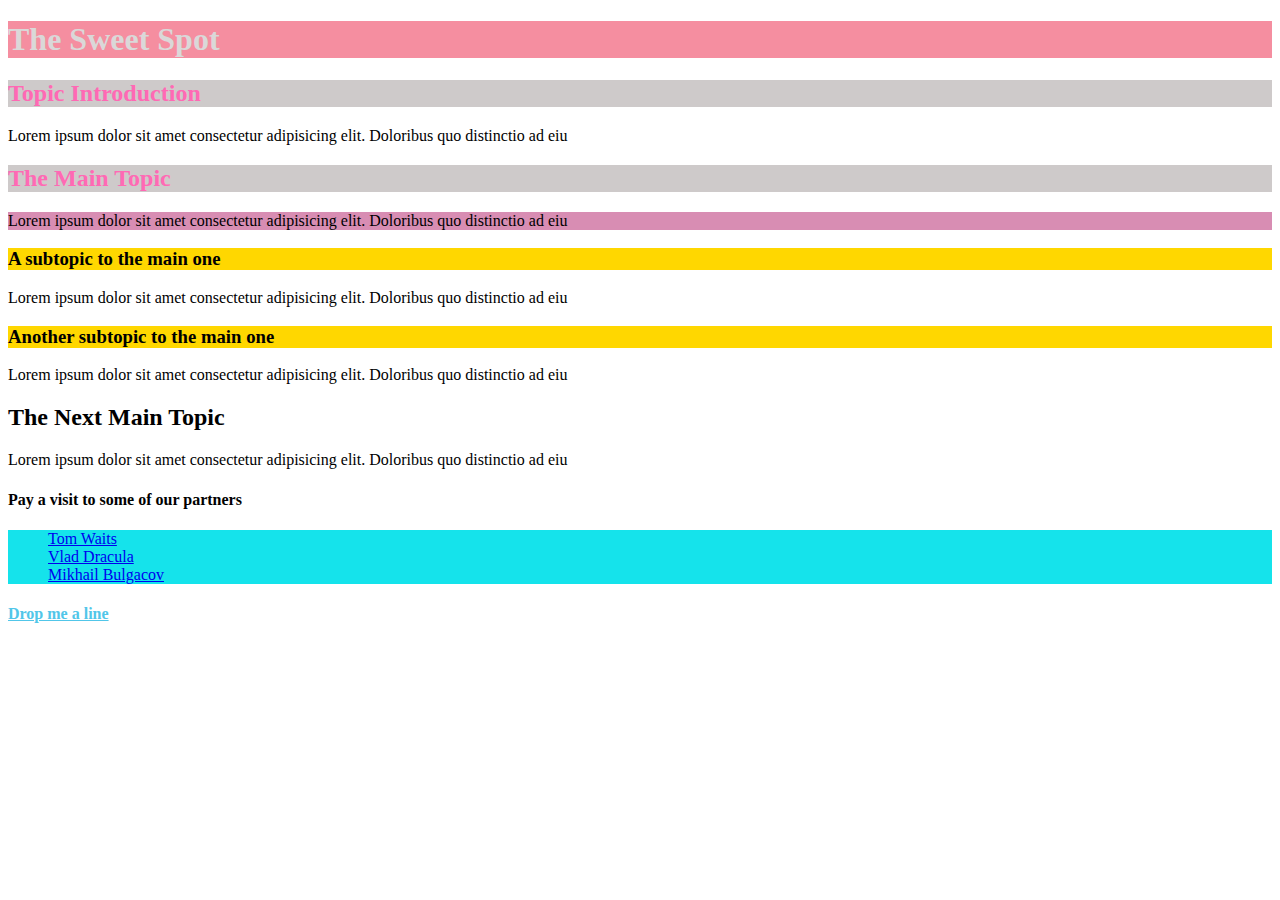
<file: index.html>
<!DOCTYPE html>
<html lang="en">
<head>
    <meta charset="UTF-8">
    <meta name="viewport" content="width=device-width, initial-scale=1.0">
    <title>The Sweet Spot</title>
    <link rel="stylesheet" href="style.css">
</head> 
<body>
        <h1>The Sweet Spot</h1>
        <h2 class="head2">Topic Introduction</h2>
            <p>Lorem ipsum dolor sit amet consectetur adipisicing elit. Doloribus quo distinctio ad eiu</p>
        <h2 class="head2">The Main Topic</h2>
            <p id="maintopic_p" >Lorem ipsum dolor sit amet consectetur adipisicing elit. Doloribus quo distinctio ad eiu</p>
        <h3 class="subtopic" >A subtopic to the main one</h3>
            <p>Lorem ipsum dolor sit amet consectetur adipisicing elit. Doloribus quo distinctio ad eiu</p>
        <h3 class="subtopic">Another subtopic to the main one</h3>
            <p>Lorem ipsum dolor sit amet consectetur adipisicing elit. Doloribus quo distinctio ad eiu</p>
        <h2>The Next Main Topic</h2>  
            <p>Lorem ipsum dolor sit amet consectetur adipisicing elit. Doloribus quo distinctio ad eiu</p> 
        <h4>Pay a visit to some of our partners</h4>  
        <ul>
            <li><a target="_blank" href="https://en.wikipedia.org/wiki/Tom_Waits">Tom Waits</a> </li>
            <li> <a target="_blank" href="https://en.wikipedia.org/wiki/Vlad_the_Impaler">Vlad Dracula</a> </li>
            <li><a target="_blank" href="https://en.wikipedia.org/wiki/Mikhail_Bulgakov">Mikhail Bulgacov</a> </li>
        </ul>
        <h4> <a href="contact.html">Drop me a line</a> </h4>                                 
</body>
</html>
</file>
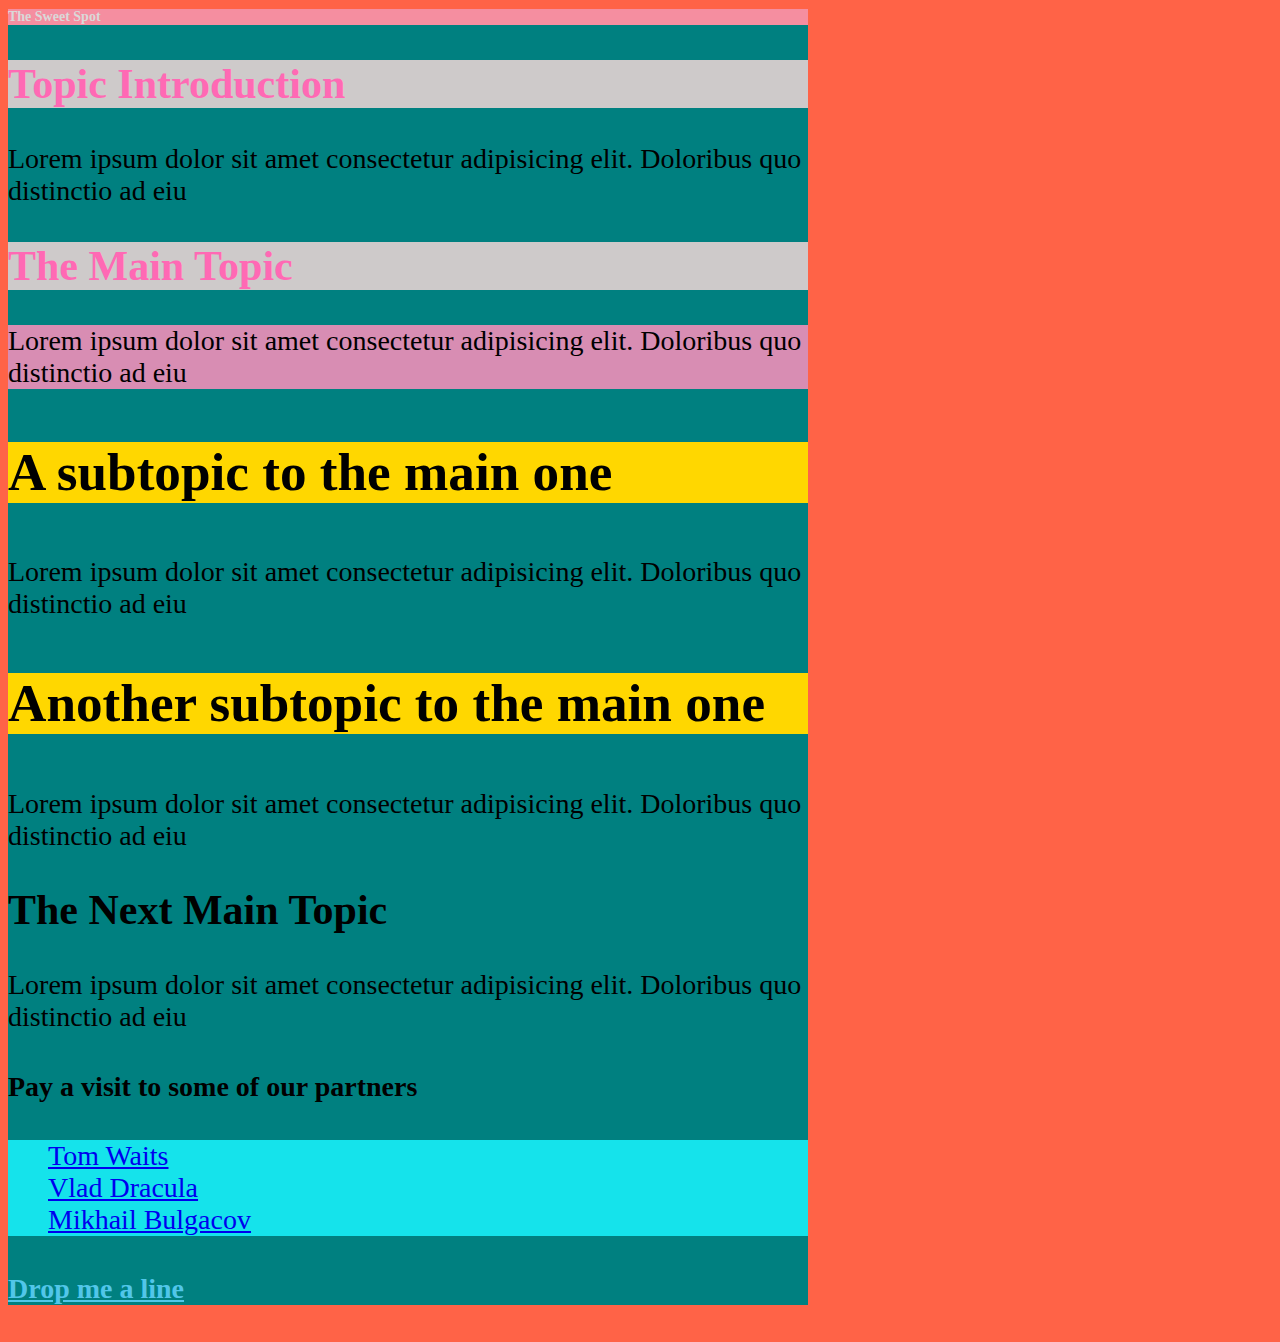
<file: index_extra.html>
<!DOCTYPE html>
<html lang="en">
<head>
    <meta charset="UTF-8">
    <meta name="viewport" content="width=device-width, initial-scale=1.0">
    <title>The Sweet Spot</title>
    <link rel="stylesheet" href="style_extra.css">
</head> 
<body>
    <div class="megawrapper">
        <h1>The Sweet Spot</h1>
        <h2 class="head2">Topic Introduction</h2>
            <p>Lorem ipsum dolor sit amet consectetur adipisicing elit. Doloribus quo distinctio ad eiu</p>
        <h2 class="head2">The Main Topic</h2>
            <p id="maintopic_p" >Lorem ipsum dolor sit amet consectetur adipisicing elit. Doloribus quo distinctio ad eiu</p>
        <h3 class="subtopic" >A subtopic to the main one</h3>
            <p>Lorem ipsum dolor sit amet consectetur adipisicing elit. Doloribus quo distinctio ad eiu</p>
        <h3 class="subtopic">Another subtopic to the main one</h3>
            <p>Lorem ipsum dolor sit amet consectetur adipisicing elit. Doloribus quo distinctio ad eiu</p>
        <h2>The Next Main Topic</h2>  
            <p>Lorem ipsum dolor sit amet consectetur adipisicing elit. Doloribus quo distinctio ad eiu</p> 
        <h4>Pay a visit to some of our partners</h4>  
        <ul>
            <li><a target="_blank" href="https://en.wikipedia.org/wiki/Tom_Waits">Tom Waits</a> </li>
            <li> <a target="_blank" href="https://en.wikipedia.org/wiki/Vlad_the_Impaler">Vlad Dracula</a> </li>
            <li><a target="_blank" href="https://en.wikipedia.org/wiki/Mikhail_Bulgakov">Mikhail Bulgacov</a> </li>
        </ul>
        <h4> <a href="contact.html">Drop me a line</a> </h4> 
    </div>                                
</body>
</html>
</file>
<file: style.css>
h1  {
    background-color: #f58ea0;
    color: #dad8d8;
}
.head2 {
    background-color: rgb(206, 202, 202);
    color: hotpink;
}
#maintopic_p {
    background-color: rgb(216, 141, 179);
}
.subtopic {
    background-color: gold;
}
h3:hover {
    color: rgb(40, 218, 215);
}
ul  {
    background-color: rgb(21, 227, 235);
    list-style: none;
}
ul:hover {
    background-color: rgba(250, 236, 39, 0.884);
}
.mail {
    background-color: rgb(121, 217, 235);
    list-style: circle;
}
.mail:hover {
    background-color: rgb(216, 159, 205);
}
h2 a {
    color: violet;
}
h4 a {
    color: rgb(81, 198, 233);
}
</file>
<file: style_extra.css>
h1  {
    background-color: #f58ea0;
    color: #dad8d8;
    font-size: 0.5em;
}
.head2 {
    background-color: rgb(206, 202, 202);
    color: hotpink;
    font-size: 1,5em;
}
#maintopic_p {
    background-color: rgb(216, 141, 179);
}
.subtopic {
    background-color: gold;
    font-size: 1.9em;
}
h3:hover {
    color: rgb(40, 218, 215);
}
ul  {
    background-color: rgb(21, 227, 235);
    list-style: none;
}
ul:hover {
    background-color: rgba(250, 236, 39, 0.884);
}
.mail {
    background-color: rgb(121, 217, 235);
    list-style: circle;
}
.mail:hover {
    background-color: rgb(216, 159, 205);
}
h2 a {
    color: violet;
}
h4 a {
    color: rgb(81, 198, 233);
}
.megawrapper {
    width: 800px;
    background-color: teal;
}
html {
    background-color: tomato;
    font-size: 28px;
}
</file>
